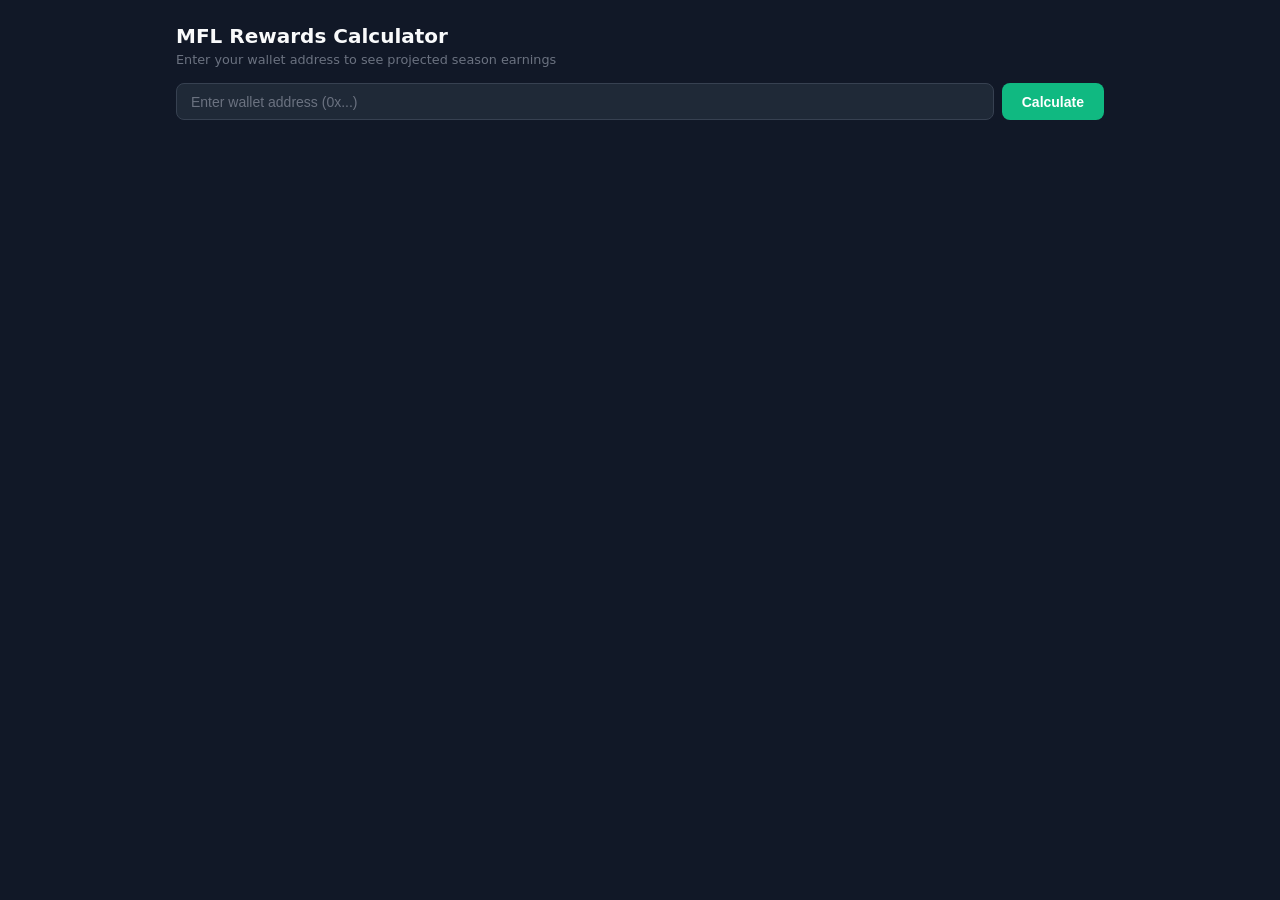
<file: index.html>
<!DOCTYPE html>
<html lang="en">
<head>
  <meta charset="UTF-8">
  <meta name="viewport" content="width=device-width, initial-scale=1.0">
  <title>MFL Rewards Calculator</title>
  <link rel="stylesheet" href="styles.css">
</head>
<body>
  <div id="app">
    <header>
      <h1>MFL Rewards Calculator</h1>
      <p class="subtitle">Enter your wallet address to see projected season earnings</p>
      <div id="input-area">
        <input type="text" id="wallet-input" placeholder="Enter wallet address (0x...)" />
        <button id="calculate-btn">Calculate</button>
      </div>
    </header>
    <div id="status"></div>
    <div id="progress-bar-wrap" hidden>
      <div id="progress-bar"></div>
    </div>
    <div id="results" hidden>
      <div id="summary-bar"></div>
      <div id="club-cards"></div>
      <div id="player-section" hidden>
        <p class="section-label">Players on Loan</p>
        <div id="player-cards"></div>
      </div>
    </div>
  </div>
  <script src="app.js"></script>
</body>
</html>
</file>
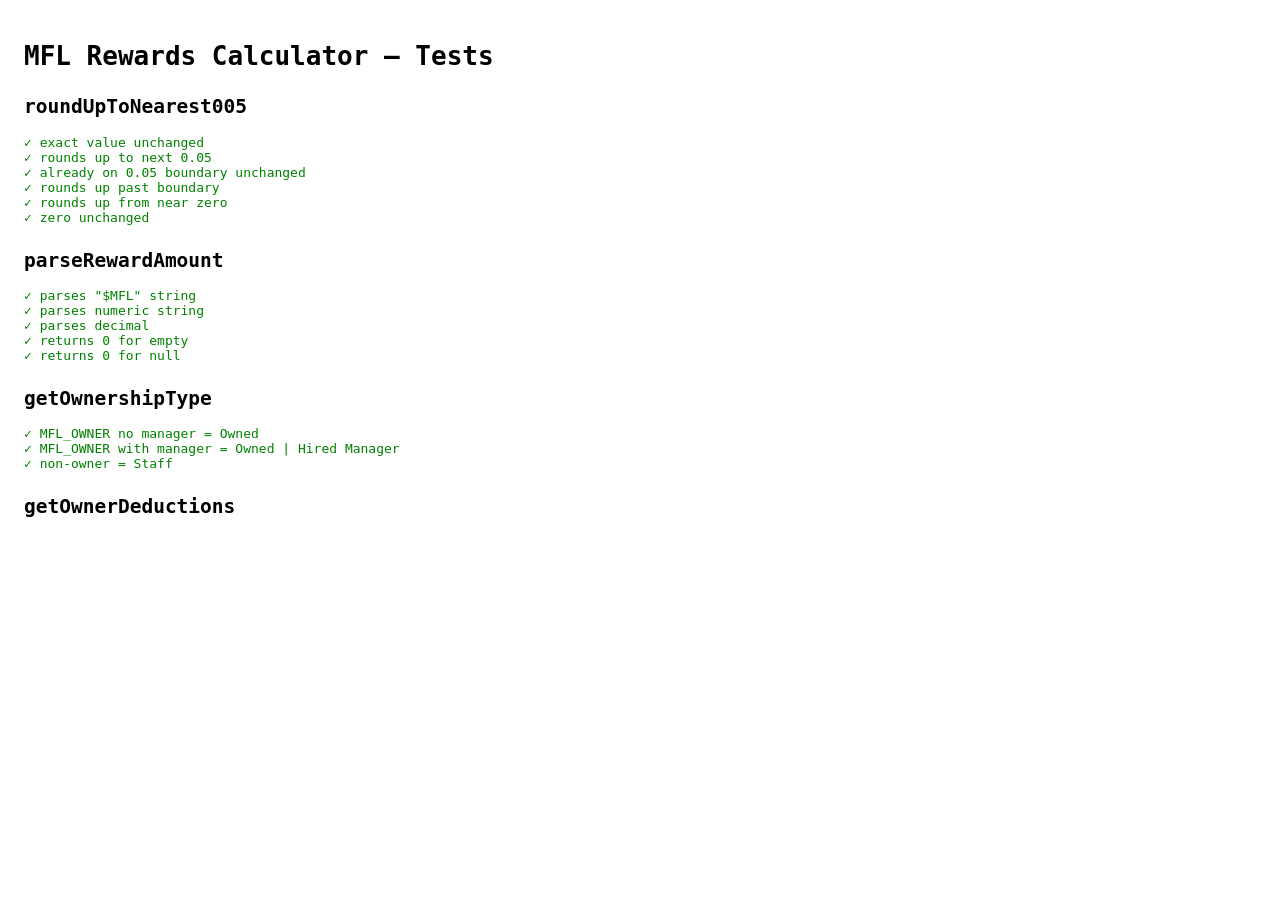
<file: test.html>
<!DOCTYPE html>
<html lang="en">
<head>
  <meta charset="UTF-8">
  <title>Tests</title>
  <style>
    body { font-family: monospace; padding: 1rem; }
    .pass { color: green; }
    .fail { color: red; font-weight: bold; }
    h2 { margin-top: 1.5rem; }
  </style>
</head>
<body>
  <h1>MFL Rewards Calculator — Tests</h1>
  <div id="results"></div>
  <script src="app.js"></script>
  <script>
    const container = document.getElementById('results');
    let passed = 0, failed = 0;

    function assert(description, actual, expected) {
      const pass = actual === expected;
      pass ? passed++ : failed++;
      const div = document.createElement('div');
      div.className = pass ? 'pass' : 'fail';
      div.textContent = pass
        ? `✓ ${description}`
        : `✗ ${description} — expected ${JSON.stringify(expected)}, got ${JSON.stringify(actual)}`;
      container.appendChild(div);
    }

    function section(title) {
      const h = document.createElement('h2');
      h.textContent = title;
      container.appendChild(h);
    }

    section('roundUpToNearest005');
    assert('exact value unchanged', roundUpToNearest005(1036.0), 1036.0);
    assert('rounds up to next 0.05', roundUpToNearest005(1036.11), 1036.15);
    assert('already on 0.05 boundary unchanged', roundUpToNearest005(1036.15), 1036.15);
    assert('rounds up past boundary', roundUpToNearest005(1036.16), 1036.20);
    assert('rounds up from near zero', roundUpToNearest005(0.01), 0.05);
    assert('zero unchanged', roundUpToNearest005(0), 0);

    section('parseRewardAmount');
    assert('parses "$MFL" string', parseRewardAmount(['1800 $MFL']), 1800);
    assert('parses numeric string', parseRewardAmount(['2800']), 2800);
    assert('parses decimal', parseRewardAmount(['45.5 $MFL']), 45.5);
    assert('returns 0 for empty', parseRewardAmount([]), 0);
    assert('returns 0 for null', parseRewardAmount(null), 0);

    section('getOwnershipType');
    const noManagerContracts = { items: [
      { type: 'PLAYER', status: 'ACTIVE', revenueShare: 0 }
    ]};
    const withManagerContracts = { items: [
      { type: 'PLAYER', status: 'ACTIVE', revenueShare: 0 },
      { type: 'MANAGER', status: 'ACTIVE', revenueShare: 2000, manager: '0xabc' }
    ]};
    const staffContracts = { items: [
      { type: 'MANAGER', status: 'ACTIVE', revenueShare: 2000, manager: '0xme' }
    ]};
    assert('MFL_OWNER no manager = Owned', getOwnershipType('MFL_OWNER', noManagerContracts), 'Owned');
    assert('MFL_OWNER with manager = Owned | Hired Manager', getOwnershipType('MFL_OWNER', withManagerContracts), 'Owned | Hired Manager');
    assert('non-owner = Staff', getOwnershipType('sportingDirector', staffContracts), 'Staff');

    section('getOwnerDeductions');
    const mixedContracts = { items: [
      { type: 'PLAYER', status: 'ACTIVE', revenueShare: 500 },
      { type: 'PLAYER', status: 'ACTIVE', revenueShare: 300 },
      { type: 'PLAYER', status: 'INACTIVE', revenueShare: 999 },
      { type: 'MANAGER', status: 'ACTIVE', revenueShare: 2000 }
    ]};
    const deductions = getOwnerDeductions(mixedContracts);
    assert('player multiplier sums active only', deductions.playerMultiplier, 0.08);
    assert('manager multiplier', deductions.managerMultiplier, 0.20);

    section('getStaffEarningsMultiplier');
    assert('finds own contract by wallet', getStaffEarningsMultiplier(staffContracts, '0xme'), 0.20);
    assert('returns 0 if wallet not found', getStaffEarningsMultiplier(staffContracts, '0xother'), 0);

    section('sortLeagueMembers');
    const leagueMembers = [
      { clubId: 1, points: 4, goals: 7, goalsAgainst: 9 },
      { clubId: 2, points: 12, goals: 15, goalsAgainst: 5 },
      { clubId: 3, points: 4, goals: 2, goalsAgainst: 5 },
      { clubId: 4, points: 4, goals: 7, goalsAgainst: 9 },
      { clubId: 5, points: 15, goals: 17, goalsAgainst: 5 },
    ];
    const sorted = sortLeagueMembers(leagueMembers);
    assert('first place has most points', sorted[0].clubId, 5);
    assert('second place correct', sorted[1].clubId, 2);
    assert('last place has worst GD', sorted[4].clubId, 3);

    section('getLeagueRank');
    assert('clear first place', getLeagueRank(leagueMembers, 5), 1);
    assert('clear second place', getLeagueRank(leagueMembers, 2), 2);
    assert('tied clubs get lower rank', getLeagueRank(leagueMembers, 1), 4);
    assert('tied clubs get lower rank', getLeagueRank(leagueMembers, 4), 4);
    assert('last place', getLeagueRank(leagueMembers, 3), 5);
    assert('club not in list returns null', getLeagueRank(leagueMembers, 999), null);

    section('getLeagueReward');
    const mockLeagueComp = {
      rewards: [
        { ranks: '1', lines: ['2800 $MFL'] },
        { ranks: '2', lines: ['2300 $MFL'] },
        { ranks: '9-10', lines: ['1250 $MFL'] },
        { ranks: '11', lines: ['1200 $MFL'] },
        { ranks: '12', lines: ['1150 $MFL'] },
      ],
      schedule: {
        stages: [{
          groups: [{
            members: [
              { clubId: 100, points: 15, goals: 10, goalsAgainst: 2 },
              { clubId: 200, points: 12, goals: 8, goalsAgainst: 4 },
              { clubId: 601, points: 11, goals: 9, goalsAgainst: 3 },
              { clubId: 602, points: 10, goals: 8, goalsAgainst: 3 },
              { clubId: 603, points: 8, goals: 7, goalsAgainst: 3 },
              { clubId: 604, points: 7, goals: 6, goalsAgainst: 3 },
              { clubId: 605, points: 6, goals: 5, goalsAgainst: 3 },
              { clubId: 606, points: 5, goals: 4, goalsAgainst: 3 },
              { clubId: 300, points: 4, goals: 7, goalsAgainst: 9 },
              { clubId: 400, points: 4, goals: 7, goalsAgainst: 9 },
              { clubId: 607, points: 4, goals: 3, goalsAgainst: 6 },
              { clubId: 500, points: 4, goals: 1, goalsAgainst: 6 },
            ]
          }]
        }]
      }
    };
    assert('rank 1 gets correct reward', getLeagueReward(mockLeagueComp, 100), 2800);
    assert('rank 2 gets correct reward', getLeagueReward(mockLeagueComp, 200), 2300);
    assert('tied rank falls to 9-10 reward', getLeagueReward(mockLeagueComp, 300), 1250);
    assert('tied rank falls to 9-10 reward', getLeagueReward(mockLeagueComp, 400), 1250);
    assert('last place gets rank 12 reward', getLeagueReward(mockLeagueComp, 500), 1150);
    assert('club not in competition returns 0', getLeagueReward(mockLeagueComp, 999), 0);

    section('getCupGroupWins');
    const mockCupComp = {
      rewards: [
        { ranks: 'Winner', lines: ['1200 $MFL'], participants: [1728] },
        { ranks: 'Runner-up', lines: ['900 $MFL'], participants: [3238] },
        { ranks: 'Semifinalists', lines: ['650 $MFL'], participants: [1459, 5315] },
        { ranks: 'Group Stage Win', lines: ['45 $MFL'] }
      ],
      schedule: {
        stages: [{
          groups: [
            { members: [
              { clubId: 1728, wins: 3, draws: 1, losses: 2, points: 10, goals: 8, goalsAgainst: 5 },
              { clubId: 999, wins: 1, draws: 0, losses: 5, points: 3, goals: 2, goalsAgainst: 9 }
            ]},
            { members: [
              { clubId: 3238, wins: 5, draws: 1, losses: 0, points: 16, goals: 12, goalsAgainst: 3 }
            ]}
          ]
        }]
      }
    };

    assert('finds group wins in first group', getCupGroupWins(mockCupComp, 1728), 3);
    assert('finds group wins in second group', getCupGroupWins(mockCupComp, 3238), 5);
    assert('returns 0 if club not found', getCupGroupWins(mockCupComp, 12345), 0);

    section('getCupPlacementReward');
    assert('winner gets correct reward', getCupPlacementReward(mockCupComp, 1728), 1200);
    assert('runner-up gets correct reward', getCupPlacementReward(mockCupComp, 3238), 900);
    assert('semifinalist gets correct reward', getCupPlacementReward(mockCupComp, 1459), 650);
    assert('club not yet in knockout gets 0', getCupPlacementReward(mockCupComp, 999), 0);

    section('getCupReward');
    assert('winner: placement + group wins', getCupReward(mockCupComp, 1728), 1200 + (3 * 45));
    assert('group stage only: wins * per-win prize', getCupReward(mockCupComp, 999), 1 * 45);

    section('getCupStageLabel');
    assert('winner label', getCupStageLabel(mockCupComp, 1728), 'Winner');
    assert('semifinalist label', getCupStageLabel(mockCupComp, 1459), 'Semifinalists');
    assert('group stage 1 win', getCupStageLabel(mockCupComp, 999), 'Group Stage, 1 win');

    section('calculateClub');

    const mockClubEntry = {
      title: 'MFL_OWNER',
      club: { id: 1728, name: 'Sporting Huaycán' }
    };
    const mockContracts = { items: [
      { type: 'MANAGER', status: 'ACTIVE', revenueShare: 2000, manager: '0xvoid' },
      { type: 'PLAYER', status: 'ACTIVE', revenueShare: 0 }
    ]};
    const mockLeague = {
      name: 'Spark – League 116',
      rewards: [{ ranks: '1', lines: ['1250 $MFL'] }],
      schedule: { stages: [{ groups: [{ members: [
        { clubId: 1728, points: 4, goals: 7, goalsAgainst: 9 }
      ]}]}]}
    };
    const mockCup = {
      name: 'Aspirants Cup – Tier 144',
      rewards: [
        { ranks: 'Winner', lines: ['1200 $MFL'], participants: [] },
        { ranks: 'Group Stage Win', lines: ['45 $MFL'] }
      ],
      schedule: { stages: [{ groups: [{ members: [
        { clubId: 1728, wins: 1, draws: 0, losses: 0, points: 3, goals: 2, goalsAgainst: 0 }
      ]}]}]}
    };

    const result = calculateClub(mockClubEntry, mockContracts, mockLeague, mockCup, '0xecc6cc6ecf4782da');
    assert('club name', result.clubName, 'Sporting Huaycán');
    assert('ownership type', result.ownershipType, 'Owned | Hired Manager');
    assert('gross = 1250 + 45', result.gross, 1295);
    assert('player loan cost = 0', result.playerLoanCost, 0);
    assert('manager fee cost = 259', result.managerFeeCost, 259);
    assert('net = 1036', result.net, 1036);
    assert('league rank', result.leagueRank, 1);
    assert('league reward', result.leagueReward, 1250);
    assert('cup reward', result.cupReward, 45);

    section('Summary');
    const summary = document.createElement('p');
    summary.textContent = `${passed} passed, ${failed} failed`;
    summary.style.fontWeight = 'bold';
    container.appendChild(summary);
  </script>
</body>
</html>
</file>
<file: styles.css>
/* === CSS VARIABLES === */
:root {
  --bg: #111827;
  --surface: #1f2937;
  --border: #374151;
  --text-primary: #f9fafb;
  --text-secondary: #9ca3af;
  --text-muted: #6b7280;
  --accent: #10b981;
  --accent-bg: #064e3b;
  --accent-text: #6ee7b7;
  --negative: #f87171;
}

/* === BASE === */
*, *::before, *::after { box-sizing: border-box; }

body {
  font-family: system-ui, -apple-system, sans-serif;
  background: var(--bg);
  color: var(--text-primary);
  max-width: 960px;
  margin: 0 auto;
  padding: 1.5rem 1rem;
  min-height: 100vh;
}

/* === HEADER === */
header { margin-bottom: 2rem; }

h1 {
  font-size: 1.25rem;
  font-weight: 700;
  color: var(--text-primary);
  margin: 0 0 0.25rem;
}

.subtitle {
  font-size: 0.8rem;
  color: var(--text-muted);
  margin: 0 0 1rem;
}

#input-area {
  display: flex;
  gap: 0.5rem;
}

#wallet-input {
  flex: 1;
  background: var(--surface);
  border: 1px solid var(--border);
  border-radius: 8px;
  padding: 0.6rem 0.875rem;
  color: var(--text-primary);
  font-size: 0.875rem;
  outline: none;
  transition: border-color 0.15s;
}

#wallet-input:focus { border-color: var(--accent); }
#wallet-input::placeholder { color: var(--text-muted); }

#calculate-btn {
  background: var(--accent);
  color: #fff;
  border: none;
  border-radius: 8px;
  padding: 0.6rem 1.25rem;
  font-size: 0.875rem;
  font-weight: 600;
  cursor: pointer;
  transition: opacity 0.15s;
}

#calculate-btn:hover { opacity: 0.9; }
#calculate-btn:disabled { opacity: 0.5; cursor: not-allowed; }

/* === STATUS === */
#status {
  font-size: 0.875rem;
  color: var(--text-muted);
  margin-bottom: 0.4rem;
  min-height: 1.25rem;
}

#status.error { color: var(--negative); }

#progress-bar-wrap {
  height: 3px;
  background: var(--border);
  border-radius: 2px;
  margin-bottom: 0.75rem;
  overflow: hidden;
}

#progress-bar {
  height: 100%;
  background: var(--accent);
  border-radius: 2px;
  width: 0%;
  transition: width 0.3s ease;
}

/* === SUMMARY BAR === */
.summary-bar {
  background: var(--surface);
  border-radius: 10px;
  padding: 1rem 1.25rem;
  margin-bottom: 1rem;
}

.summary-top {
  padding-bottom: 0.875rem;
  margin-bottom: 0.875rem;
  border-bottom: 1px solid var(--border);
}

.summary-label {
  font-size: 0.7rem;
  text-transform: uppercase;
  letter-spacing: 0.05em;
  color: var(--text-muted);
  margin-bottom: 0.25rem;
}

.summary-total {
  font-size: 1.2rem;
  font-weight: 800;
  color: var(--accent);
}

.summary-breakdown {
  display: flex;
  gap: 1.5rem;
  margin-top: 0.4rem;
  font-size: 0.75rem;
  color: var(--text-muted);
}

.bd-value {
  color: var(--text-secondary);
  font-weight: 600;
}

.summary-bottom {
  display: flex;
  flex-wrap: wrap;
  align-items: center;
  gap: 1rem 2rem;
}

.summary-item {
  display: flex;
  flex-direction: column;
}

.si-label {
  font-size: 0.7rem;
  text-transform: uppercase;
  letter-spacing: 0.05em;
  color: var(--text-muted);
  margin-bottom: 0.2rem;
}

.si-value {
  font-size: 0.95rem;
  font-weight: 700;
  color: var(--text-primary);
}

.si-value.neg { color: var(--negative); }
.si-value.net { color: var(--accent); font-size: 1.1rem; font-weight: 800; }

.sep {
  color: var(--text-muted);
  font-size: 1.4rem;
  line-height: 1;
  align-self: center;
  margin-top: 0.9rem;
}

/* === CLUB CARDS === */
#club-cards {
  display: flex;
  flex-direction: column;
  gap: 0.75rem;
}

.club-card {
  background: var(--surface);
  border-radius: 10px;
  padding: 1rem 1.25rem;
  border-left: 3px solid var(--border);
}

.club-card.owned { border-left-color: var(--accent); }
.club-card.staff { border-left-color: var(--text-muted); }
.club-card.player-loan { border-left-color: #818cf8; }

.badge-player {
  background: #1e1b4b;
  color: #a5b4fc;
}

.section-label {
  font-size: 0.7rem;
  text-transform: uppercase;
  letter-spacing: 0.05em;
  color: var(--text-muted);
  margin: 1.25rem 0 0.5rem;
}

.club-header {
  display: flex;
  justify-content: space-between;
  align-items: center;
  margin-bottom: 0.75rem;
}

.club-name {
  font-size: 0.95rem;
  font-weight: 700;
  color: var(--text-primary);
}

.badges {
  display: flex;
  gap: 0.5rem;
  flex-shrink: 0;
}

.badge {
  padding: 2px 8px;
  border-radius: 20px;
  font-size: 0.7rem;
  font-weight: 600;
  white-space: nowrap;
}

.badge-owned {
  background: var(--accent-bg);
  color: var(--accent-text);
}

.badge-secondary {
  background: transparent;
  border: 1px solid var(--border);
  color: var(--text-secondary);
  font-weight: 400;
}

.comp-grid {
  display: grid;
  grid-template-columns: 1fr 1fr;
  gap: 0.35rem;
  margin-bottom: 0.75rem;
}

.comp-left {
  font-size: 0.8rem;
  color: var(--text-secondary);
}

.comp-right {
  font-size: 0.8rem;
  color: var(--text-primary);
  font-weight: 600;
  text-align: right;
}

.totals-row {
  border-top: 1px solid var(--border);
  padding-top: 0.65rem;
  display: flex;
  flex-wrap: wrap;
  gap: 0.5rem 1.5rem;
  font-size: 0.78rem;
}

.total-item {
  display: inline-flex;
  align-items: baseline;
  gap: 0.25rem;
}

.ti-label { color: var(--text-muted); }

.ti-value { color: var(--text-primary); }
.ti-value.pos { color: var(--accent); }
.ti-value.neg { color: var(--negative); }
.ti-value.net { font-weight: 700; }

/* === RESPONSIVE === */
@media (max-width: 600px) {
  .comp-grid { grid-template-columns: 1fr; }
  .comp-right { text-align: left; }
  .sep { display: none; }
  .summary-bottom { gap: 0.75rem 1.5rem; }
}
</file>
